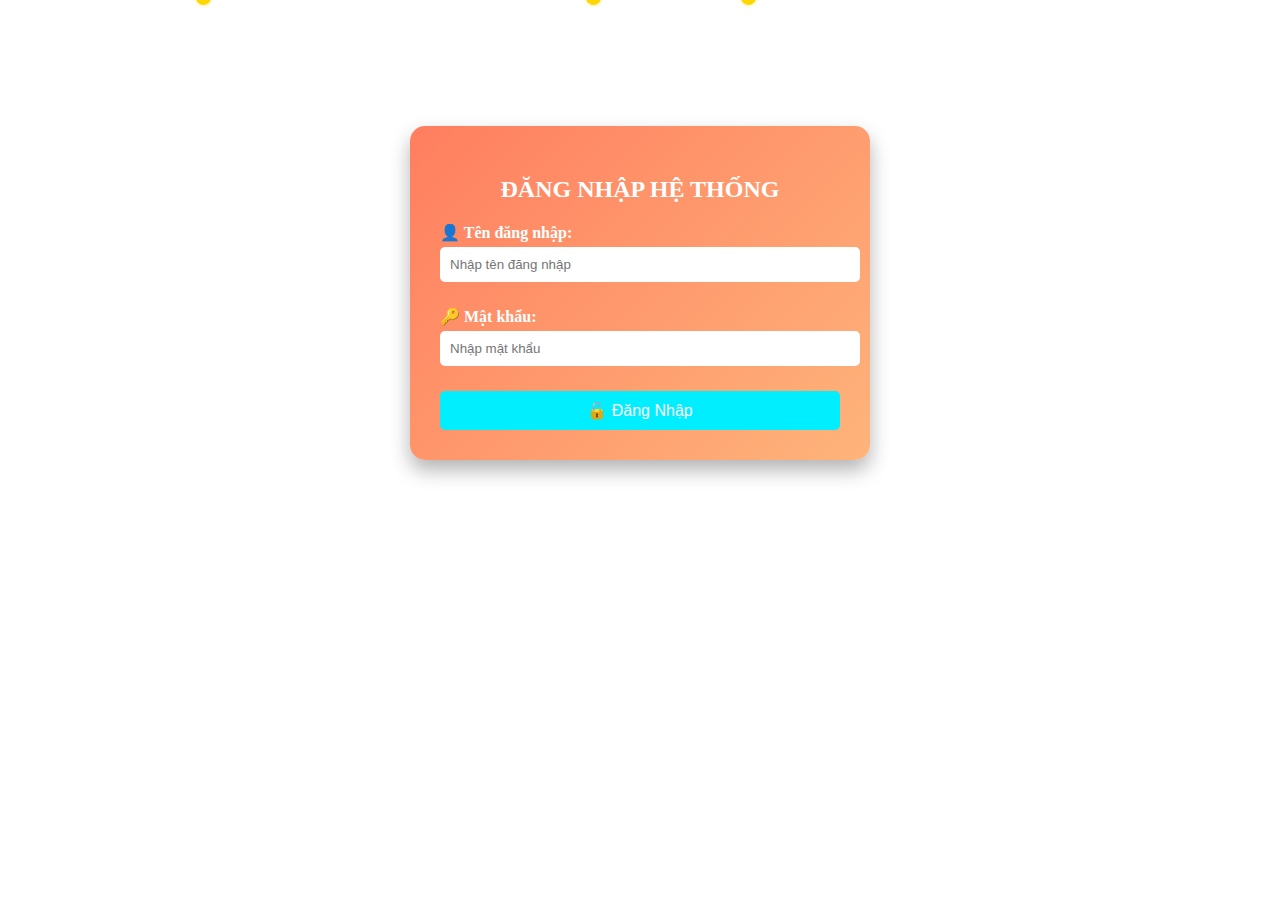
<file: index.html>
<!DOCTYPE html>
<html lang="vi">
  <head>
    <meta charset="UTF-8" />
    <meta name="viewport" content="width=device-width, initial-scale=1.0" />
    <link
      rel="apple-touch-icon"
      sizes="57x57"
      href="./ico/apple-icon-57x57.png"
    />
    <link
      rel="apple-touch-icon"
      sizes="60x60"
      href="./ico/apple-icon-60x60.png"
    />
    <link
      rel="apple-touch-icon"
      sizes="72x72"
      href="./ico/apple-icon-72x72.png"
    />
    <link
      rel="apple-touch-icon"
      sizes="76x76"
      href="./ico/apple-icon-76x76.png"
    />
    <link
      rel="apple-touch-icon"
      sizes="114x114"
      href="./ico/apple-icon-114x114.png"
    />
    <link
      rel="apple-touch-icon"
      sizes="120x120"
      href="./ico/apple-icon-120x120.png"
    />
    <link
      rel="apple-touch-icon"
      sizes="144x144"
      href="./ico/apple-icon-144x144.png"
    />
    <link
      rel="apple-touch-icon"
      sizes="152x152"
      href="./ico/apple-icon-152x152.png"
    />
    <link
      rel="apple-touch-icon"
      sizes="180x180"
      href="./ico/apple-icon-180x180.png"
    />
    <link
      rel="icon"
      type="image/png"
      sizes="192x192"
      href="./ico/android-icon-192x192.png"
    />
    <link
      rel="icon"
      type="image/png"
      sizes="32x32"
      href="./ico/favicon-32x32.png"
    />
    <link
      rel="icon"
      type="image/png"
      sizes="96x96"
      href="./ico/favicon-96x96.png"
    />
    <link
      rel="icon"
      type="image/png"
      sizes="16x16"
      href="./ico/favicon-16x16.png"
    />
    <link rel="manifest" href="./ico/manifest.json" />
    <meta name="msapplication-TileColor" content="#ffffff" />
    <meta name="msapplication-TileImage" content="./ico/ms-icon-144x144.png" />
    <meta name="theme-color" content="#ffffff" />
    <title>Blog Pé Dâu - Nơi Lưu Giữ Kỉ Niệm Của Cha Mẹ Pé Dâu</title>
    <link rel="stylesheet" href="style.css" />
    <script src="script.js" defer></script>
  </head>
  <body>
    <!-- Nhạc nền cho Trang Chủ và Hình -->
    <audio id="homeMusic" loop>
      <source src="nhac/tet_dong_day.mp3" type="audio/mpeg" />
    </audio>

    <!-- Hiệu ứng hoa mai -->
    <div id="flower-container"></div>

    <!-- Form Đăng nhập -->
    <div id="login-container">
      <h2>ĐĂNG NHẬP HỆ THỐNG</h2>
      <form id="loginForm">
        <div class="input-group">
          <label for="username">👤 Tên đăng nhập:</label>
          <input
            type="text"
            id="username"
            placeholder="Nhập tên đăng nhập"
            required
          />
        </div>
        <div class="input-group">
          <label for="password">🔑 Mật khẩu:</label>
          <input
            type="password"
            id="password"
            placeholder="Nhập mật khẩu"
            required
          />
        </div>
        <button type="button" id="loginButton">🔓 Đăng Nhập</button>
      </form>
    </div>

    <!-- Thanh điều hướng -->
    <nav id="navbar" style="display: none">
      <a href="#" class="nav-link" data-tab="home">Trang Chủ</a>
      <a href="#" class="nav-link" data-tab="gallery"> Hình</a>
      <a href="#" class="nav-link" data-tab="video"> Video</a>
    </nav>

    <!-- Nội dung trang chủ -->
    <div id="home" class="tab-content" style="display: none">
      <div class="block">
        <h1>Tên</h1>
        <h1 class="name">Lưu Huỳnh Khả Ái</h1>
        <p class="birthdate">Ngày sinh: 28/08/2024</p>
        <p class="message">
          "Con là ánh sáng của ba mẹ. Mong con luôn khỏe mạnh và hạnh phúc!"
        </p>
      </div>
    </div>

    <!-- Nội dung hình -->
    <div id="gallery" class="tab-content" style="display: none">
      <h1>Thư Viện Hình Ảnh</h1>
      <div class="image-gallery">
        <img
          src="hinh/hinh1.jpg"
          alt="Hình 1"
          oncontextmenu="return false;"
          draggable="false"
        />
        <img
          src="hinh/hinh2.jpg"
          alt="Hình 2"
          oncontextmenu="return false;"
          draggable="false"
        />
        <img
          src="hinh/hinh3.jpg"
          alt="Hình 3"
          oncontextmenu="return false;"
          draggable="false"
        />
        <img
          src="hinh/hinh4.jpg"
          alt="Hình 4"
          oncontextmenu="return false;"
          draggable="false"
        />
        <img
          src="hinh/hinh5.jpg"
          alt="Hình 5"
          oncontextmenu="return false;"
          draggable="false"
        />
        <img
          src="hinh/hinh6.jpg"
          alt="Hình 6"
          oncontextmenu="return false;"
          draggable="false"
        />
        <img
          src="hinh/hinh7.jpg"
          alt="Hình 7"
          oncontextmenu="return false;"
          draggable="false"
        />
      </div>
    </div>

    <!-- Nội dung video -->
    <div id="video" class="tab-content" style="display: none">
      <h1>Thư Viện Video</h1>
      <div class="video-gallery">
        <video controls>
          <video
            src="video/video1.mp4"
            controls
            oncontextmenu="return false;"
            preload="none"
          ></video>
        </video>
        <video controls>
          <video
            src="video/video2.mp4"
            controls
            oncontextmenu="return false;"
            preload="none"
          ></video>
        </video>
      </div>
    </div>
  </body>
</html>
</file>
<file: style.css>
/* Form Đăng Nhập */
#login-container {
  background: linear-gradient(135deg, #ff7e5f, #feb47b);
  padding: 30px;
  border-radius: 15px;
  box-shadow: 0 10px 20px rgba(0, 0, 0, 0.3);
  text-align: center;
  width: 400px;
  margin: auto;
  margin-top: 10%;
  animation: fadeIn 1s ease-in-out;
}

#login-container h2 {
  font-size: 24px;
  color: #fff;
  margin-bottom: 20px;
}

.input-group {
  margin-bottom: 15px;
  text-align: left;
}

.input-group label {
  color: #fff;
  font-weight: bold;
  display: block;
  margin-bottom: 5px;
}

.input-group input {
  width: 100%;
  padding: 10px;
  border: none;
  border-radius: 5px;
  margin-bottom: 10px;
}

#loginButton {
  width: 100%;
  padding: 10px;
  background: #00eeff;
  color: #fff;
  border: none;
  border-radius: 5px;
  font-size: 16px;
  cursor: pointer;
  transition: background 0.3s;
}

#loginButton:hover {
  background: #e63946;
}

/* Animation */
@keyframes fadeIn {
  from {
    opacity: 0;
    transform: translateY(-30px);
  }
  to {
    opacity: 1;
    transform: translateY(0);
  }
}

/* 🌟 Bố Cục Ảnh Dạng Lưới Nhỏ */
.image-gallery {
  display: grid;
  grid-template-columns: repeat(5, 1fr); /* 5 cột, mỗi ảnh 1 cột */
  gap: 10px; /* Khoảng cách giữa ảnh */
  margin-top: 20px;
  padding: 10px;
  justify-items: center;
}

.image-gallery img {
  width: 120px; /* Chiều rộng ảnh nhỏ lại */
  height: 180px;
  object-fit: cover; /* Cắt ảnh vừa khung mà không bị méo */
  border-radius: 8px; /* Bo góc mềm mại */
  border: 2px solid #0066ff; /* Viền màu vàng nổi bật */
  box-shadow: 0 4px 8px rgba(0, 0, 0, 0.3); /* Hiệu ứng đổ bóng */
  transition: transform 0.3s, box-shadow 0.3s;
}

.image-gallery img:hover {
  transform: scale(1.1); /* Phóng to nhẹ khi di chuột */
  box-shadow: 0 8px 15px rgba(0, 0, 0, 0.5);
}
.block {
  background-color: #e6f7ff;
  padding: 20px;
  border: 2px solid #0099cc;
  border-radius: 10px;
  text-align: center;
  box-shadow: 0 4px 8px rgba(0, 0, 0, 0.1);
  transition: transform 0.2s ease;
}

.block:hover {
  transform: scale(1.05);
}

.name {
  color: #004d80;
  font-size: 24px;
  margin: 0;
}

.birthdate {
  color: #006699;
  font-size: 18px;
  margin: 10px 0;
}

.message {
  color: #333;
  font-size: 16px;
  font-style: italic;
  margin: 10px 0;
  opacity: 1;
  transition: opacity 0.3s ease;
}

button {
  padding: 10px 20px;
  color: white;
  background-color: #0099cc;
  border: none;
  border-radius: 5px;
  cursor: pointer;
}

button:hover {
  background-color: #007acc;
}
/* 🌐 Điều Chỉnh Thanh Điều Hướng Sang Phải */
#navbar {
  position: fixed; /* Giữ thanh điều hướng cố định bên phải */
  right: 0;
  top: 50%; /* Căn giữa theo chiều dọc */
  transform: translateY(-50%);
  display: flex;
  flex-direction: column; /* Sắp xếp các thẻ theo chiều dọc */
  background-color: #ffd700; /* Màu nền vàng nổi bật */
  border-radius: 8px 0 0 8px; /* Bo tròn góc bên trái */
  box-shadow: -2px 0 10px rgba(0, 0, 0, 0.3); /* Hiệu ứng bóng đổ */
  padding: 10px;
  z-index: 1000; /* Luôn hiển thị trên cùng */
}

#navbar .nav-link {
  text-decoration: none;
  color: #333;
  margin: 5px 0;
  padding: 10px 15px;
  text-align: center;
  border-radius: 4px;
  transition: background-color 0.3s;
}

#navbar .nav-link:hover {
  background-color: #141314; /* Màu cam khi di chuột */
  color: #fff;
}

/* 📝 Căn Chỉnh Thông Điệp */
#home {
  margin-top: 20px;
  text-align: center;
  font-size: 16px;
  max-width: 300px; /* Giới hạn độ rộng thông điệp */
  margin-left: auto;
  margin-right: auto;
  background: #918f88; /* Nền màu nhẹ nhàng */
  border: 1px solid #464f55; /* Viền vàng */
  padding: 10px;
  border-radius: 8px;
  box-shadow: 0 2px 5px rgba(0, 0, 0, 0.2);
}
/* Hiệu ứng hoa mai vàng */
#flower-container {
  position: absolute;
  top: 0;
  left: 0;
  width: 100%;
  height: 100%;
  overflow: hidden;
  pointer-events: none;
  z-index: -1;
}

.flower {
  position: absolute;
  top: -10px;
  background: #ffd700;
  width: 15px;
  height: 15px;
  border-radius: 50%;
  box-shadow: 0 0 5px #ffec8b;
  animation: fall linear infinite;
}

/* Keyframes cho hoa mai rơi */
@keyframes fall {
  to {
    transform: translateY(100vh);
  }
}
.firework {
  position: absolute;
  width: 5px;
  height: 5px;
  background: radial-gradient(circle, #ff0022, #ffa500, transparent);
  border-radius: 50%;
  pointer-events: none; /* Không ảnh hưởng đến tương tác người dùng */
  animation: explode 1s ease-out forwards;
  box-shadow: 0 0 10px 2px #ffd700;
}

@keyframes explode {
  0% {
    transform: scale(1);
    opacity: 1;
  }
  100% {
    transform: scale(3);
    opacity: 0;
  }
}
/* 🔒 Chặn kéo thả và chọn nội dung */
img,
video {
  pointer-events: none; /* Vô hiệu hóa tương tác chuột */
  -webkit-user-drag: none; /* Chặn kéo thả */
  -webkit-touch-callout: none; /* Chặn menu chuột phải trên iOS */
  -webkit-user-select: none; /* Chặn chọn nội dung */
  user-select: none;
}
</file>
